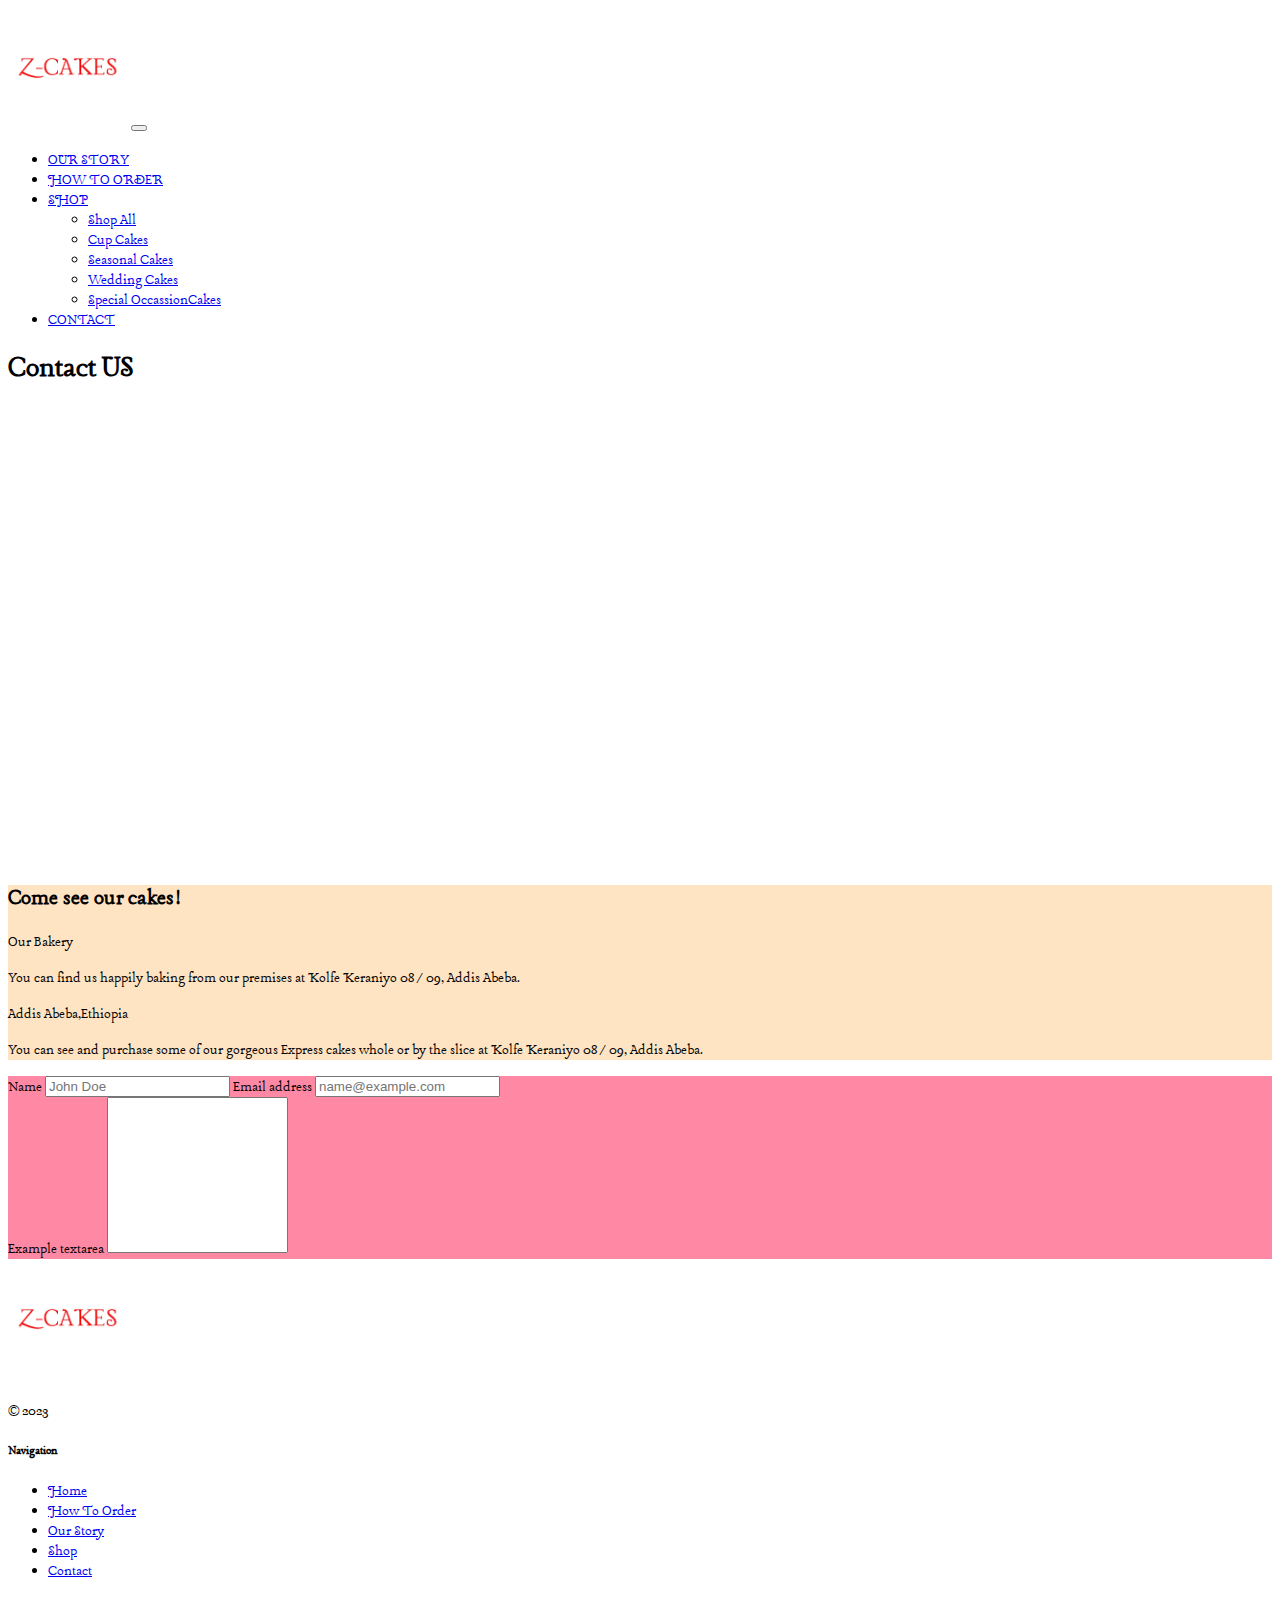
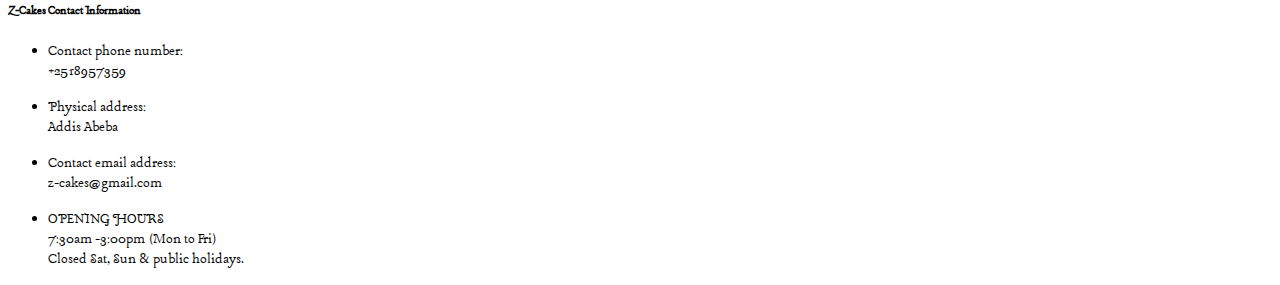
<file: contact.html>
<!DOCTYPE html>
<html lang="en" data-bs-theme="light">
  <head>
    <meta charset="UTF-8" />
    <meta name="viewport" content="width=device-width, initial-scale=1.0" />
    <link
      href="https://cdn.jsdelivr.net/npm/bootstrap@5.3.2/dist/css/bootstrap.min.css"
      rel="stylesheet"
      integrity="sha384-T3c6CoIi6uLrA9TneNEoa7RxnatzjcDSCmG1MXxSR1GAsXEV/Dwwykc2MPK8M2HN"
      crossorigin="anonymous"
    />
    <link rel="icon" type="image/png" href="./images/favicon.ico" />
    <link rel="stylesheet" href="contact.css" />
    <link rel="preconnect" href="https://fonts.googleapis.com" />
    <link rel="preconnect" href="https://fonts.gstatic.com" crossorigin />
    <link
      href="https://fonts.googleapis.com/css2?family=Lancelot&display=swap"
      rel="stylesheet"
    />

    <title>Z-Cakes</title>
  </head>
  <body>
    <header>
      <nav class="navbar navbar-expand-lg bg-body-tertiary">
        <div class="container-fluid">
          <a href="index.html"
            ><img src="./images/logo.png" alt="logo" height="120"
          /></a>
          <button
            class="navbar-toggler"
            type="button"
            data-bs-toggle="collapse"
            data-bs-target="#navbarSupportedContent"
            aria-controls="navbarSupportedContent"
            aria-expanded="false"
            aria-label="Toggle navigation"
          >
            <span class="navbar-toggler-icon"></span>
          </button>
          <div class="collapse navbar-collapse" id="navbarSupportedContent">
            <ul class="navbar-nav me-auto mb-2 mb-lg-0">
              <li class="nav-item">
                <a
                  class="nav-link active"
                  aria-current="page"
                  href="ourstory.html"
                  >OUR STORY</a
                >
              </li>
              <li class="nav-item">
                <a class="nav-link" href="howtoorder.html">HOW TO ORDER</a>
              </li>
              <li class="nav-item dropdown">
                <a
                  class="nav-link dropdown-toggle"
                  href="#"
                  role="button"
                  data-bs-toggle="dropdown"
                  aria-expanded="false"
                >
                  SHOP
                </a>
                <ul class="dropdown-menu">
                  <li><a class="dropdown-item" href="#">Shop All</a></li>
                  <li><a class="dropdown-item" href="#">Cup Cakes</a></li>
                  <li><a class="dropdown-item" href="#">Seasonal Cakes </a></li>
                  <li><a class="dropdown-item" href="#">Wedding Cakes </a></li>
                  <li>
                    <a class="dropdown-item" href="#"
                      >Special OccassionCakes
                    </a>
                  </li>
                </ul>
              </li>
              <li class="nav-item">
                <a class="nav-link" href="contact.html">CONTACT</a>
              </li>
            </ul>
          </div>
        </div>
      </nav>
    </header>
    <section class="contact py-3 m-5">
      <div class="container col-xxl-8 px-4 mt-5">
        <h1 class="border-bottom border-2">Contact US</h1>
        <div
          class="row flex-lg-row align-items-center g-5 mt-5 justify-content-center"
        >
          <div class="col-10 col-sm-8 col-lg-6">
            <iframe
              src="https://www.google.com/maps/embed?pb=!1m14!1m12!1m3!1d1005.0867481754376!2d38.715265554356534!3d9.01957848686474!2m3!1f0!2f0!3f0!3m2!1i1024!2i768!4f13.1!5e0!3m2!1sen!2set!4v1701346311042!5m2!1sen!2set"
              width="600"
              height="450"
              style="border: 0"
              allowfullscreen=""
              loading="lazy"
              referrerpolicy="no-referrer-when-downgrade"
              class="ratio ratio-4x3"
            ></iframe>
          </div>
          <div class="col-lg-6 text-center contact-body py-5">
            <h2 class="display-5 fw-bold font text-body-emphasis lh-1 mb-3">
              Come see our cakes!
            </h2>
            <p class="lead">Our Bakery</p>
            <p class="lead">
              You can find us happily baking from our premises at Kolfe Keraniyo
              08/09, Addis Abeba.
            </p>
            <p class="lead">Addis Abeba,Ethiopia</p>
            <p class="lead">
              You can see and purchase some of our gorgeous Express cakes whole
              or by the slice at Kolfe Keraniyo 08/09, Addis Abeba.
            </p>
          </div>
        </div>
      </div>
    </section>
    <section class="form-cont">
      <div
        class="container mx-auto form-div-cont py-5 mb-5 border border-3 border-dark"
      >
        <div class="mb-3">
          <label for="exampleFormControlInput1" class="form-label">Name</label>
          <input
            type="text"
            class="form-control"
            id="exampleFormControlInput1"
            placeholder="John Doe"
          />

          <label for="exampleFormControlInput1" class="form-label"
            >Email address</label
          >
          <input
            type="email"
            class="form-control"
            id="exampleFormControlInput1"
            placeholder="name@example.com"
          />
        </div>
        <div class="mb-3">
          <label for="exampleFormControlTextarea1" class="form-label"
            >Example textarea</label
          >
          <textarea
            class="form-control"
            id="exampleFormControlTextarea1"
            rows="3"
            style="resize: none; height: 150px"
          ></textarea>
        </div>
      </div>
    </section>
    <section class="footer-home mt-5">
      <div class="container font">
        <footer
          class="row row-cols-1 justify-content-between row-cols-sm-2 row-cols-md-5 py-5 mt-5 border-top"
        >
          <div class="col">
            <img src="./images/logo.png" alt="logo" height="120" />
            <p class="text-body-secondary">© 2023</p>
          </div>

          <div class="col">
            <h5>Navigation</h5>
            <ul class="nav flex-column">
              <li class="nav-item mb-2">
                <a href="index.html" class="nav-link p-0 text-body-secondary"
                  >Home</a
                >
              </li>
              <li class="nav-item mb-2">
                <a
                  href="howtoorder.html"
                  class="nav-link p-0 text-body-secondary"
                  >How To Order</a
                >
              </li>
              <li class="nav-item mb-2">
                <a href="ourstory.html" class="nav-link p-0 text-body-secondary"
                  >Our Story</a
                >
              </li>
              <li class="nav-item mb-2">
                <a href="#" class="nav-link p-0 text-body-secondary">Shop</a>
              </li>
              <li class="nav-item mb-2">
                <a href="contact.html" class="nav-link p-0 text-body-secondary"
                  >Contact</a
                >
              </li>
            </ul>
          </div>

          <div class="col">
            <h5>Z-Cakes Contact Information</h5>
            <ul class="nav flex-column">
              <li class="nav-item">
                <p>Contact phone number: <br />+2518957359</p>
              </li>
              <li class="nav-item">
                <p>Physical address: <br />Addis Abeba</p>
              </li>
              <li class="nav-item">
                <p>Contact email address: <br />z-cakes@gmail.com</p>
              </li>
              <li class="nav-item">
                <p>
                  OPENING HOURS <br />7:30am -3:00pm (Mon to Fri) <br />Closed
                  Sat, Sun & public holidays.
                </p>
              </li>
            </ul>
          </div>
        </footer>
      </div>
    </section>
    <script
      src="https://cdn.jsdelivr.net/npm/bootstrap@5.3.2/dist/js/bootstrap.bundle.min.js"
      integrity="sha384-C6RzsynM9kWDrMNeT87bh95OGNyZPhcTNXj1NW7RuBCsyN/o0jlpcV8Qyq46cDfL"
      crossorigin="anonymous"
    ></script>
  </body>
</html>
</file>
<file: contact.css>
body {
  font-family: "Lancelot", serif;
}

.contact-body {
  background-color: bisque;
}
.img-fluid {
  height: 600px;
}

.form-div-cont {
  background-color: rgba(255, 85, 125, 0.694);
}
</file>
